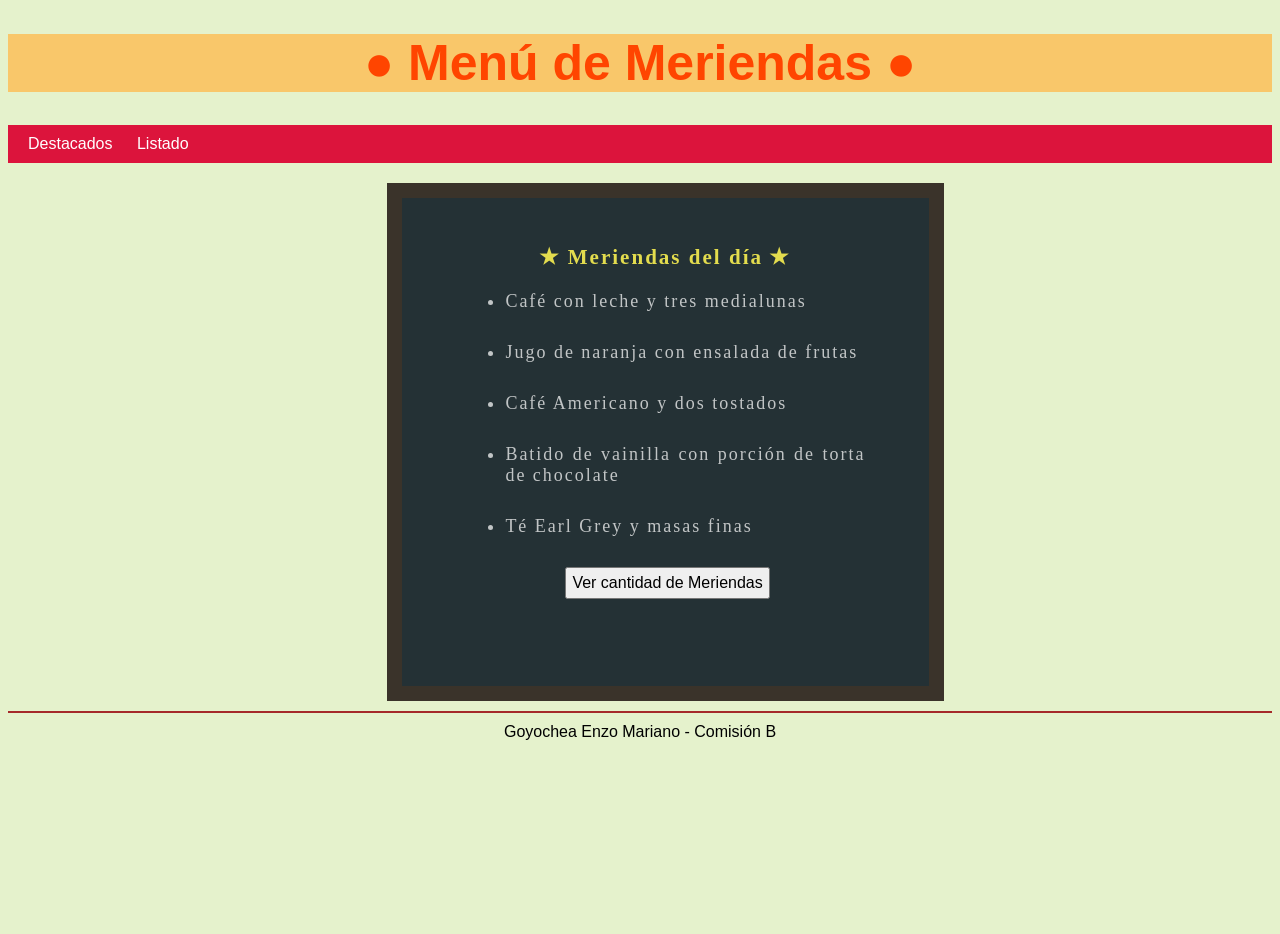
<file: index.html>
<!DOCTYPE html>
<html lang="es">
    <head>
        <meta charset="UTF-8">
        <meta name="viewport" content="width=device-width">
        <link rel="stylesheet" href="estilo.css"/>
        
        <title>Menú de Meriendas</title>
    </head>

    <body id="colores1">
        
        <header>
            <h1 class="titulo1">● Menú de Meriendas ●</h1>
        </header>
        <nav id="nav1">
            <span class="links"><a href="destacados.html">Destacados</a></span>
            <span class="links"><a href="listado.html">Listado</a></span>
        </nav>
        <main>
                <article id="pizarra">
                    <h3 style="text-align: center; color: #e3dc4e">✭ Meriendas del día ✭</h3>
                        <ul id="listaMeriendas"></ul>
                        <button id="botonContador">Ver cantidad de Meriendas</button>
                        <p id="contadorDeMeriendas"; style="text-align: center"></p>
                </article>
        </main>
        
        <footer>
            <p>Goyochea Enzo Mariano - Comisión B</p>
        </footer>
        <script src="script.js"></script>
    </body>
</html>
</file>
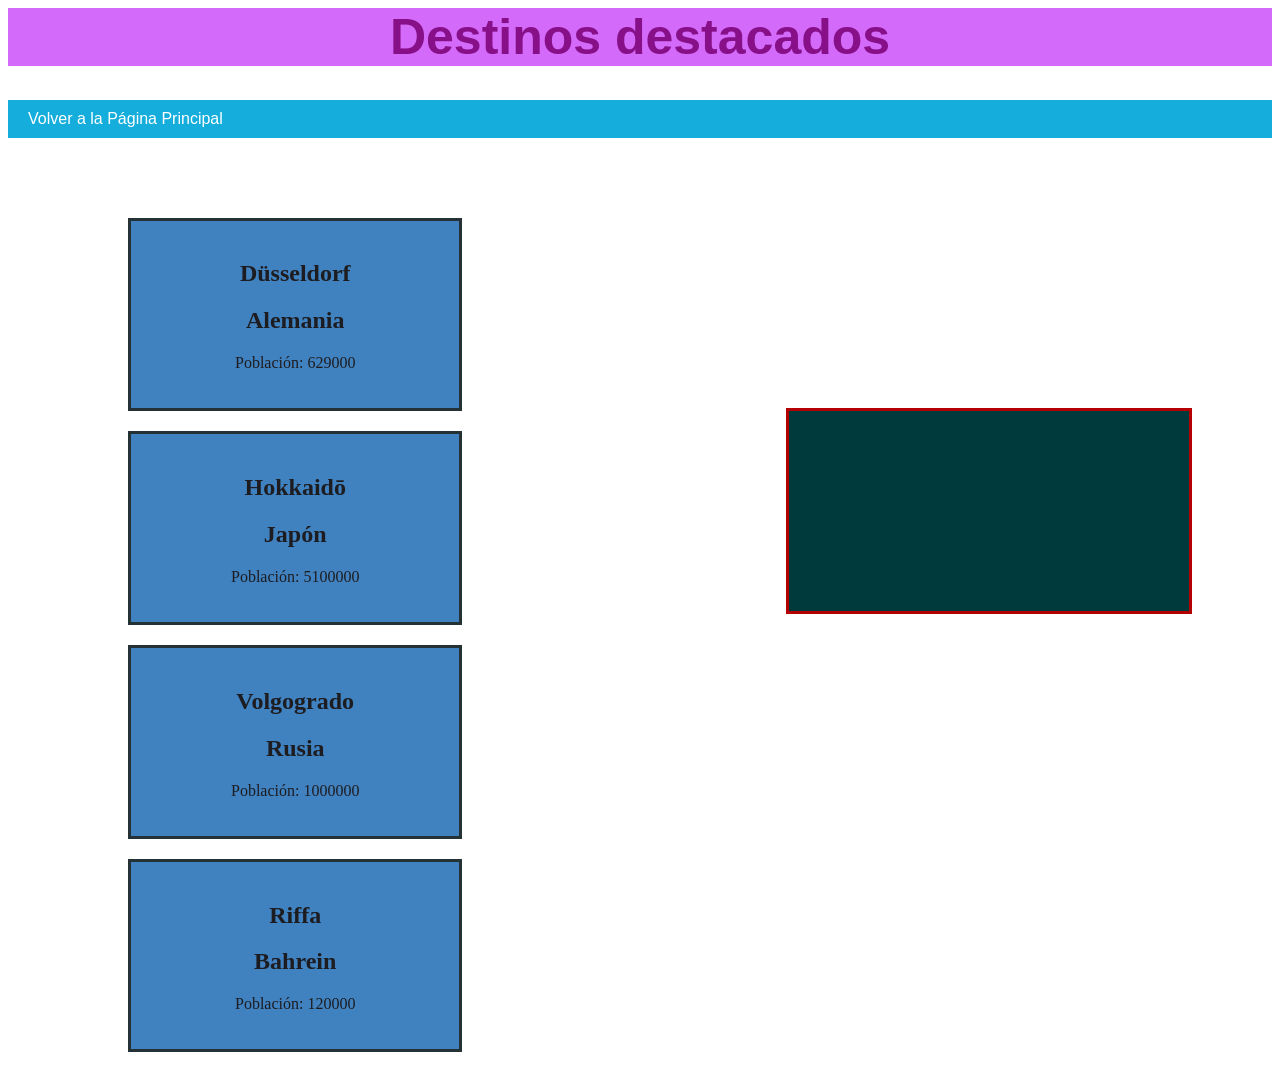
<file: destacados.html>
<!DOCTYPE html lang="es">
<head>
    <meta charset="UTF-8"/>
    <meta name=viewport content="width=device-width"/>
    <link rel="stylesheet" href="estilo.css"/>

    <title>Destacados</title>
</head>

<body id="colores2">
        <header>
            <h1 class="titulo2">Destinos destacados</h1>
        </header>

        <nav id="nav2">
            <span class="links"><a href="index.html">Volver a la Página Principal</a></span>
        </nav>
                
        <section id="contenedorTarjetas"></section>

        <aside id="contenedorSelecciones"></aside>


        <script src="script2.js"></script>
</body>
</file>
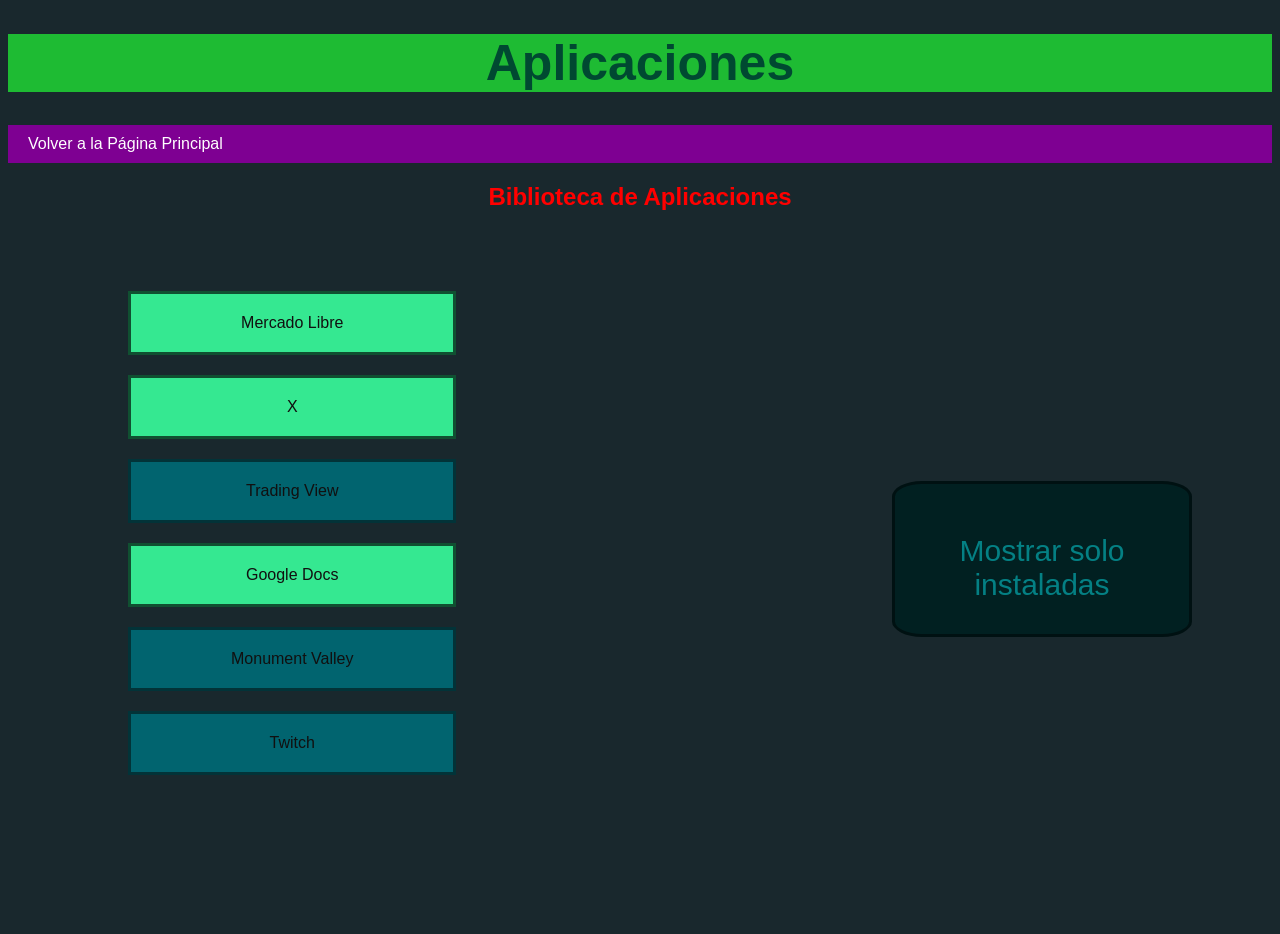
<file: listado.html>
<!DOCTYPE html>
<html lang="es">
    <head>
        <meta charset="UTF-8">
        <meta name="viewport" content="width=device-width">
        <link rel="stylesheet" href="estilo.css"/>
        
        <title>Aplicaciones</title>
    </head>
    <body id="colores3">
        
        <header>
            <h1 class="titulo3">Aplicaciones</h1>
        </header>

        <nav id="nav3">
            <span class="links"><a href="index.html">Volver a la Página Principal</a></span>
        </nav>

        <main>
            <section>
                <h2 style="text-align: center; color: red;">Biblioteca de Aplicaciones</h2>
                <article id="contenedorApp"></article>
                <article><button id="btnSoloInstaladas"></button></article>
            </section>
        </main>
        <script src="script3.js"></script>
    </body>
</html>
</file>
<file: estilo.css>
html {
  height: 100%;
}

body{
        font-family: Helvetica;
        min-height: 100%;
}

#colores1{
    background-color:rgb(229, 242, 204);
}

#colores2{
    background-color: white;
}

#colores3{
    background-color: #19282d;
}

#nav1{
    background-color:crimson;
    padding: 10px;
    margin-bottom: 20px;
}

#nav2{
    background-color:rgb(20, 173, 220);
    padding: 10px;
    margin-bottom: 20px;
}

#nav3{
    background-color:rgb(126, 0, 146);
    padding: 10px;
    margin-bottom: 20px;
}

.titulo1{
    background-color: rgb(249, 199, 106);;
    font-family: Arial;
    text-align: center;
    font-size: 50px;
    color: orangered;
}

.titulo2{
    background-color: rgb(211, 106, 249);;
    font-family: Arial;
    text-align: center;
    font-size: 50px;
    color: rgb(135, 16, 137);
}

.titulo3{
    background-color: rgb(30, 187, 51);;
    font-family: Arial;
    text-align: center;
    font-size: 50px;
    color: rgb(0, 73, 49);
}


.links a:link, a:visited{
    margin: 10px;
    color: white;
    text-decoration-color: transparent;
}
.links a:hover{
        color: rgb(228, 236, 115);
        text-decoration-color: transparent;
}
.links a:active{
        color: rgb(250, 166, 40);
        text-decoration-color: transparent;
}

#pizarra{
    background-color: #243135;
    color: rgba(245, 245, 245, 0.755);
    text-align: justify;
    font-family: Georgia;
    letter-spacing: 2px;
    font-size: large;

    width: 400px;
    height: 400px;
    padding: 5%;
    padding-top: 2%;
    border: 15px solid rgb(58, 51, 42);
    margin-left: 30%;

    li{
    margin-bottom: 30px;
    }

    #botonContador{
    margin-left: 25%;
    padding: 5px;
    font-size: medium;
    
    }
    #contadorDeMeriendas{
        color: #e3dc4e;
        margin-left: 15px;
    }
}

footer p{
    text-align: center;
    padding-top: 10px;
    border-top: 2px solid;
    border-color: brown;
    margin-top: 10px;
}

#contenedorTarjetas{
    float: left;
    margin: 40px;
    margin-left: 100px;
    color: rgb(29, 28, 33);
}

#contenedorApp{
    margin: 40px;
    margin-left: 100px;
    color: rgb(17, 16, 16);
    float: left;
}

.appsInstaladas{
    text-align: center;
    background-color: #35e891;
    border: #105031 solid;
    padding-top: 20px;
    padding-bottom: 20px;
    padding-left: 100px;
    padding-right: 100px;
    margin: 20px;
}

.appsTarjeta{
    text-align: center;
    background-color: #01646f;
    border: #023338 solid;
    padding-top: 20px;
    padding-bottom: 20px;
    padding-left: 100px;
    padding-right: 100px;
    margin: 20px;
}

#btnSoloInstaladas{
    text-align: center;
    font-size: 30px;
    color:#048084;
    width: 300px;
    height: 50px;
    float: right;
    padding: 50px;
    padding-bottom: 100px;
    margin-top: 250px;
    margin-right: 80px;
    border: #001112 solid;
    border-radius: 10%;
    background-color: #012021;
}

.tarjeta{
    text-align: center;
    font-family: Verdana;
    background-color: rgb(64, 130, 191);
    border: #243135 solid;
    padding-top: 20px;
    padding-bottom: 20px;
    padding-left: 100px;
    padding-right: 100px;
    margin: 20px;
    
}

#contenedorSelecciones{
    text-align: center;
    font-size: 30px;
    color:coral;
    width: 300px;
    height: 50px;
    float: right;
    padding: 50px;
    padding-bottom: 100px;
    margin-top: 250px;
    margin-right: 80px;
    border: #b50000 solid;
    background-color: rgb(0, 58, 60);

}


.seleccionado{
    color: #00272c;
    background-color: rgb(48, 207, 255)
}
</file>
